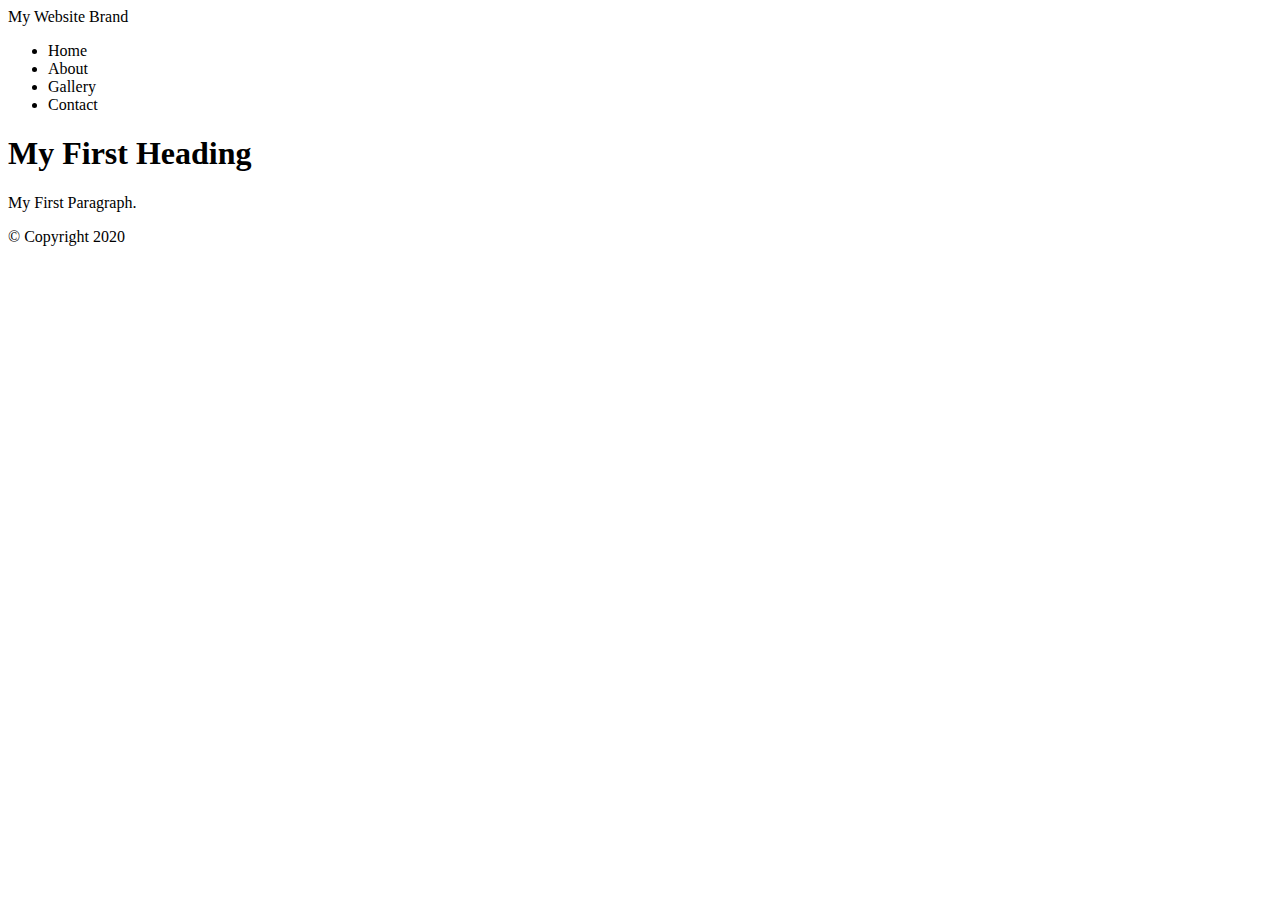
<file: html-demo1.html>
<!DOCTYPE html>
<html>
<head>
<title>My First Web Page</title>
</head>
<body>
<!--Container to Wrap Everything-->
<div id ="container">

<!--Brand of the website-->
<header>My Website Brand</header>
<!--Main navigation-->
<nav>
    <ul>
        <li>Home</li>
        <li>About</li>
        <li>Gallery</li>
        <li>Contact</li>
    </ul>
</nav> <!--End main navigation-->

<!--Main Content-->
<main>
<h1>My First Heading</h1>
<p>My First Paragraph.</p>
</main> <!--End main content-->

<!--Footer information-->
<footer>&copy; Copyright 2020</footer>

</div> <!--End container-->

</body>
</html>
</file>
